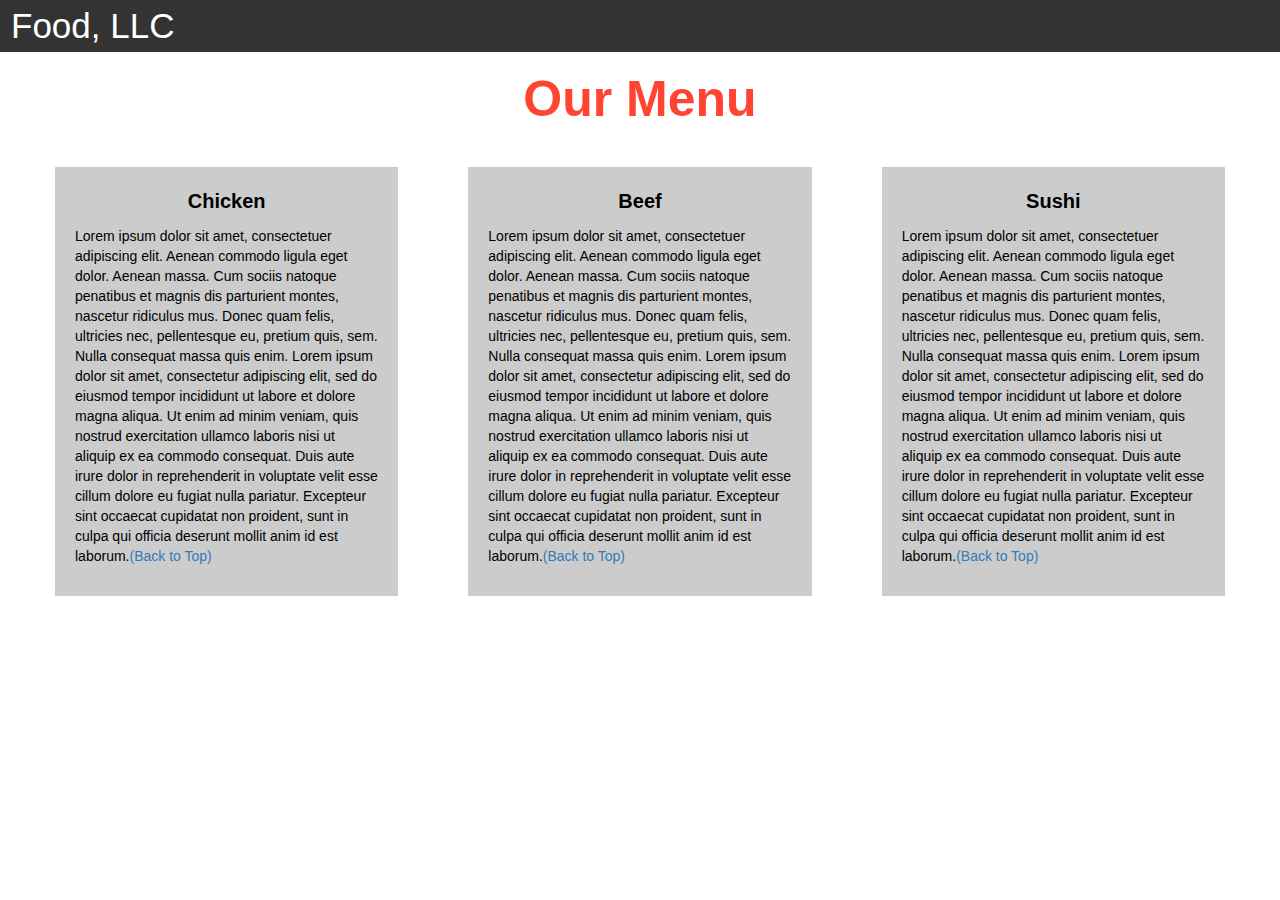
<file: index.html>
<html>
  <head>
    <title>Module 3</title>

    <meta name="viewport" content="width=device-width, initial-scale=1" />
    <link
      rel="stylesheet"
      href="https://maxcdn.bootstrapcdn.com/bootstrap/3.3.7/css/bootstrap.min.css"
    />
    <script src="https://ajax.googleapis.com/ajax/libs/jquery/3.3.1/jquery.min.js"></script>
    <script src="https://maxcdn.bootstrapcdn.com/bootstrap/3.3.7/js/bootstrap.min.js"></script>
  </head>

  <meta name="viewport" content="width=device-width, initial-scale=1" />
  <link rel="stylesheet" type="text/css" href="style.css" />

  <body>
    <nav class="navbar" id="top">
      <div class="container-fluid">
        <div class="navbar-header">
          <button
            type="button"
            class="navbar-toggle"
            data-toggle="collapse"
            data-target="#myNavbar"
          >
            <span class="icon-bar"></span>
            <span class="icon-bar"></span>
            <span class="icon-bar"></span>
          </button>
          <a class="navbar-brand" href="#">Food, LLC</a>
        </div>

        <div class="collapse" id="myNavbar">
          <ul class="nav navbar-nav visible-xs">
            <li><a class="menu-item" href="#">Chicken</a></li>
            <li><a class="menu-item" href="#">Beef</a></li>
            <li><a class="menu-item" href="#">Sushi</a></li>
          </ul>
        </div>
      </div>
    </nav>

    <h1 class="main-title">Our Menu</h1>

    <div class="row">
      <div class="col-lg-4 col-md-6 col-sm-12">
        <div class="content-box">
          <p class="item-name">Chicken</p>
          <p>
            Lorem ipsum dolor sit amet, consectetuer adipiscing elit. Aenean
            commodo ligula eget dolor. Aenean massa. Cum sociis natoque
            penatibus et magnis dis parturient montes, nascetur ridiculus mus.
            Donec quam felis, ultricies nec, pellentesque eu, pretium quis, sem.
            Nulla consequat massa quis enim. Lorem ipsum dolor sit amet,
            consectetur adipiscing elit, sed do eiusmod tempor incididunt ut
            labore et dolore magna aliqua. Ut enim ad minim veniam, quis nostrud
            exercitation ullamco laboris nisi ut aliquip ex ea commodo
            consequat. Duis aute irure dolor in reprehenderit in voluptate velit
            esse cillum dolore eu fugiat nulla pariatur. Excepteur sint occaecat
            cupidatat non proident, sunt in culpa qui officia deserunt mollit
            anim id est laborum.<a href="#top">(Back to Top)</a>
          </p>
        </div>
      </div>

      <div class="col-lg-4 col-md-6 col-sm-12">
        <div class="content-box">
          <p class="item-name">Beef</p>
          <p>
            Lorem ipsum dolor sit amet, consectetuer adipiscing elit. Aenean
            commodo ligula eget dolor. Aenean massa. Cum sociis natoque
            penatibus et magnis dis parturient montes, nascetur ridiculus mus.
            Donec quam felis, ultricies nec, pellentesque eu, pretium quis, sem.
            Nulla consequat massa quis enim. Lorem ipsum dolor sit amet,
            consectetur adipiscing elit, sed do eiusmod tempor incididunt ut
            labore et dolore magna aliqua. Ut enim ad minim veniam, quis nostrud
            exercitation ullamco laboris nisi ut aliquip ex ea commodo
            consequat. Duis aute irure dolor in reprehenderit in voluptate velit
            esse cillum dolore eu fugiat nulla pariatur. Excepteur sint occaecat
            cupidatat non proident, sunt in culpa qui officia deserunt mollit
            anim id est laborum.<a href="#top">(Back to Top)</a>
          </p>
        </div>
      </div>

      <div class="col-lg-4 col-md-12 col-sm-12">
        <div class="content-box">
          <p class="item-name">Sushi</p>
          <p>
            Lorem ipsum dolor sit amet, consectetuer adipiscing elit. Aenean
            commodo ligula eget dolor. Aenean massa. Cum sociis natoque
            penatibus et magnis dis parturient montes, nascetur ridiculus mus.
            Donec quam felis, ultricies nec, pellentesque eu, pretium quis, sem.
            Nulla consequat massa quis enim. Lorem ipsum dolor sit amet,
            consectetur adipiscing elit, sed do eiusmod tempor incididunt ut
            labore et dolore magna aliqua. Ut enim ad minim veniam, quis nostrud
            exercitation ullamco laboris nisi ut aliquip ex ea commodo
            consequat. Duis aute irure dolor in reprehenderit in voluptate velit
            esse cillum dolore eu fugiat nulla pariatur. Excepteur sint occaecat
            cupidatat non proident, sunt in culpa qui officia deserunt mollit
            anim id est laborum.<a href="#top">(Back to Top)</a>
          </p>
        </div>
      </div>
    </div>
  </body>
</html>
</file>
<file: style.css>
.container-fluid{
	margin: 0;
	padding: 0;
}

.navbar{
	border-radius: 0px;
	background-color: rgba(0,0,0,0.8);
}

.navbar-brand{
  font-size: 35px;
  color: white;
  padding-left: 25px;
}

.navbar-brand:hover{
	color: white;
}

.nav{
	margin: 0;
	padding: 0;
}

.navbar-nav{
  font-size: 25px;
  text-align: center;
  margin: 0;
  padding: 0;
}

.navbar-toggle{
	border: 2px solid white;
	margin-right: 25px;
}

.icon-bar{
	background-color: white;
}


.main-title{
  margin-bottom: 15px;
  text-align: center;
  color: #ff4532;
  font-size: 50px;
  font-family: "Comic Sans MS", cursive, sans-serif;
  font-weight: bold;
}

li{
	box-sizing: border-box;
	width: 100%;
}

.menu-item{
	padding: 0;
	margin: 0;
	width: 100%;
	background-color: white;
	border-bottom: 1px solid black;
	color: black;
	display: block;
}

.menu-item:hover{
	background-color: rgba(0,0,0,0.9);
	color: rgba(0,0,0,0.4);
}



.row{
	margin: 20px;
}

.content-box{
	margin: 20px;
	width: auto;
	height: auto;
	color: black;
	background-color: rgba(0,0,0,0.2);
	font-family: "Comic Sans MS", cursive, sans-serif;
	padding: 20px;
}

.item-name{
	text-align: center;
	font-size: 20px;
	font-weight: bold;
}

#top{

}
</file>
